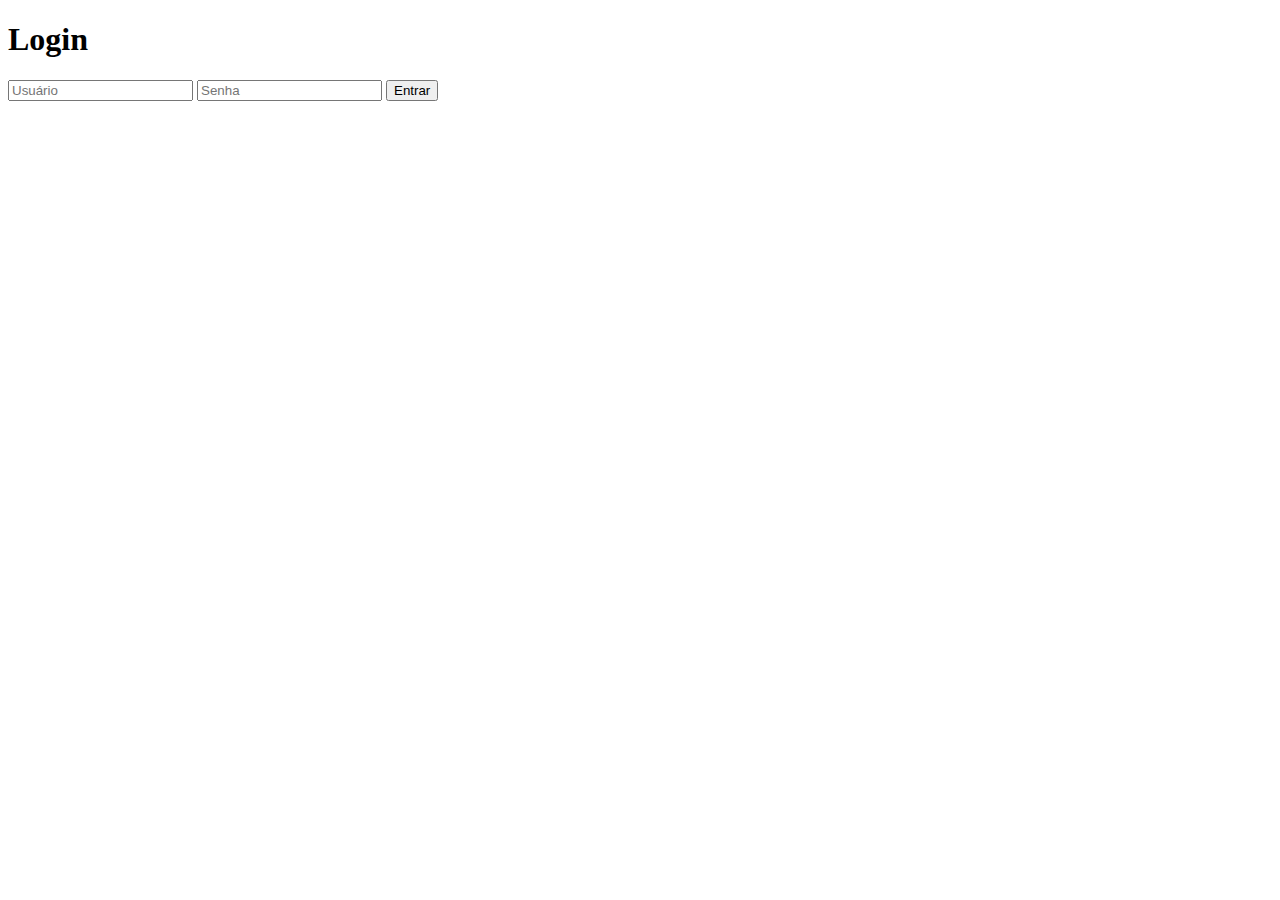
<file: codigo errado - como NÃO usar o javascript.html>
<!DOCTYPE html>
<html lang="pt-BR">
<head>
  <meta charset="UTF-8">
  <title>Login</title>
</head>
<body onload="alert('Bem-vindo!')">
  <h1>Login</h1>
  <form onsubmit="alert('Enviado!'); return false;">
    <input type="text" id="user" placeholder="Usuário">
    <input type="password" id="pass" placeholder="Senha">
    <button onclick="login()">Entrar</button>
  </form>

  <script>
    var user = document.getElementById("user");
    var pass = document.getElementById("pass");

    function login() {
      if (user.value == "" || pass.value == "") {
        alert("Preencha os campos!");
      } else {
        alert("Login feito com sucesso!");
      }
    }

    document.getElementById("user").onmouseover = function() {
      alert("Digite seu nome de usuário");
    };
  </script>
</body>
</html>
</file>
